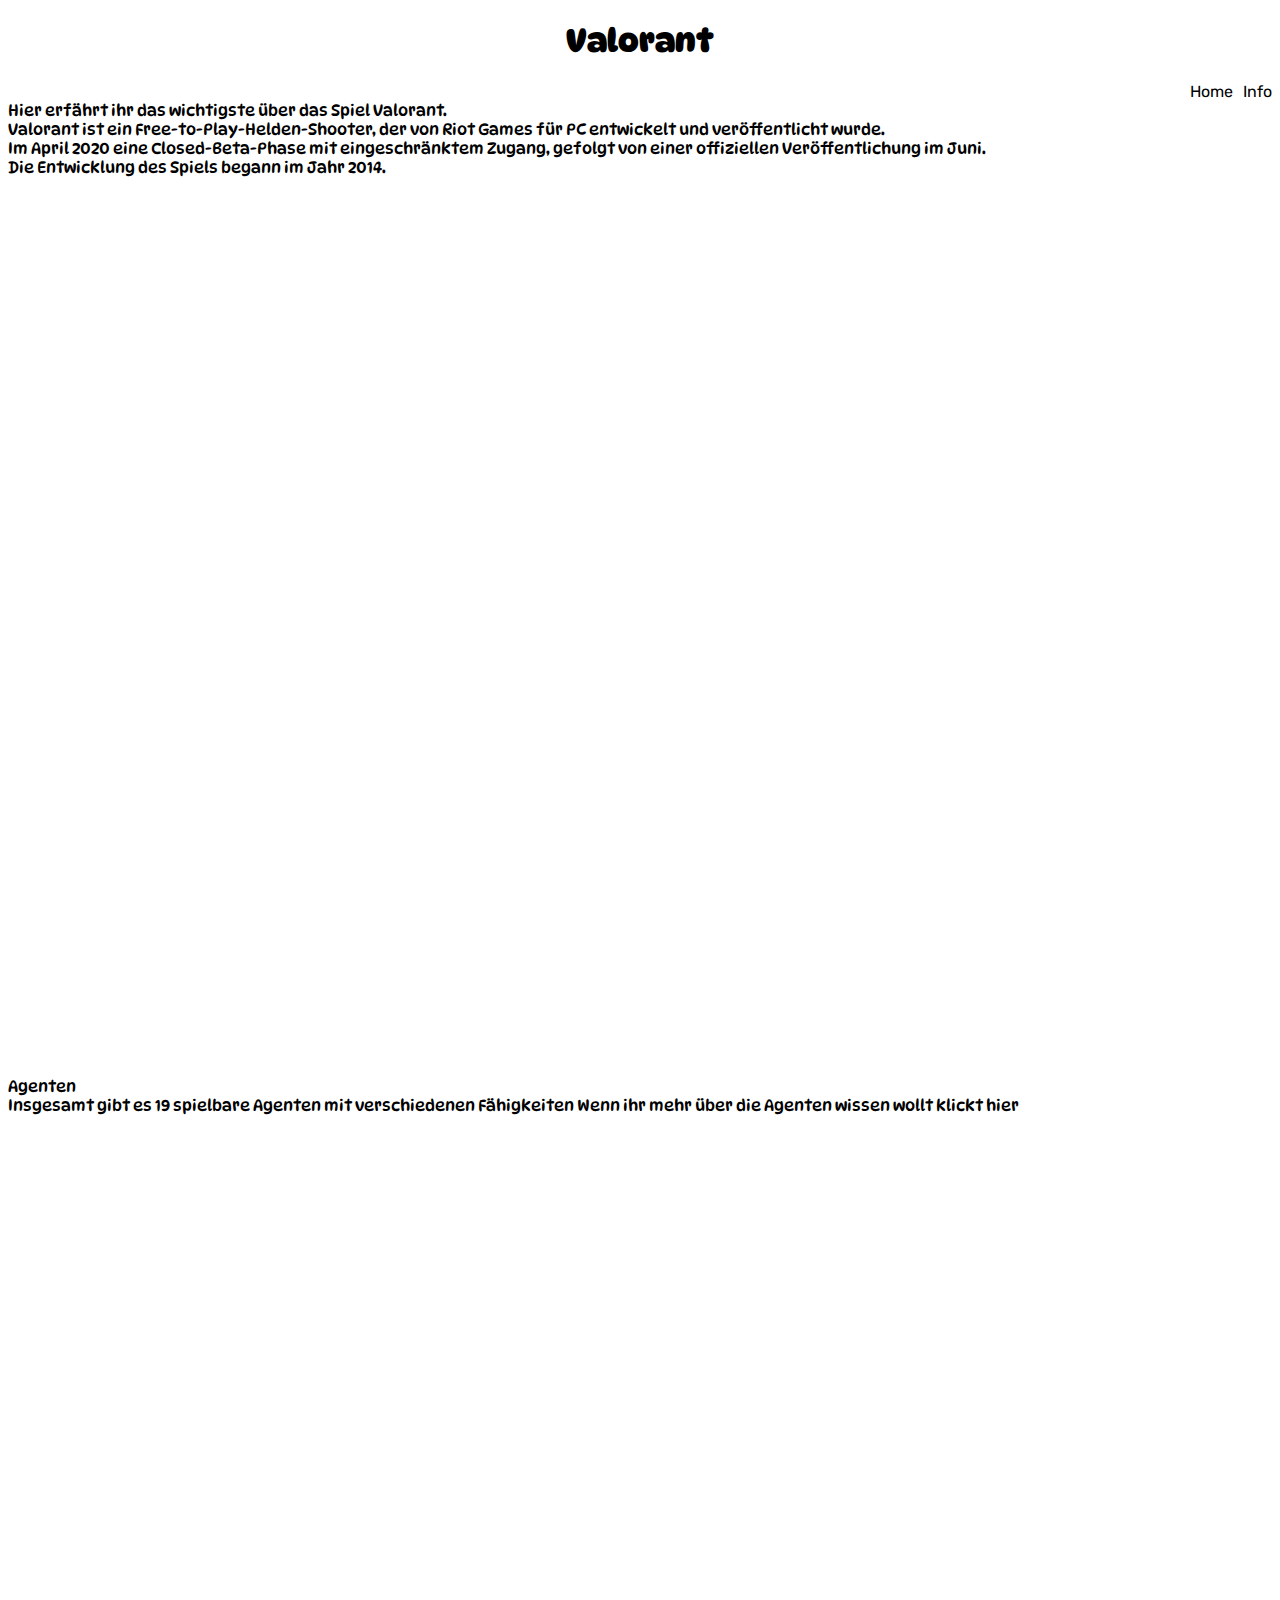
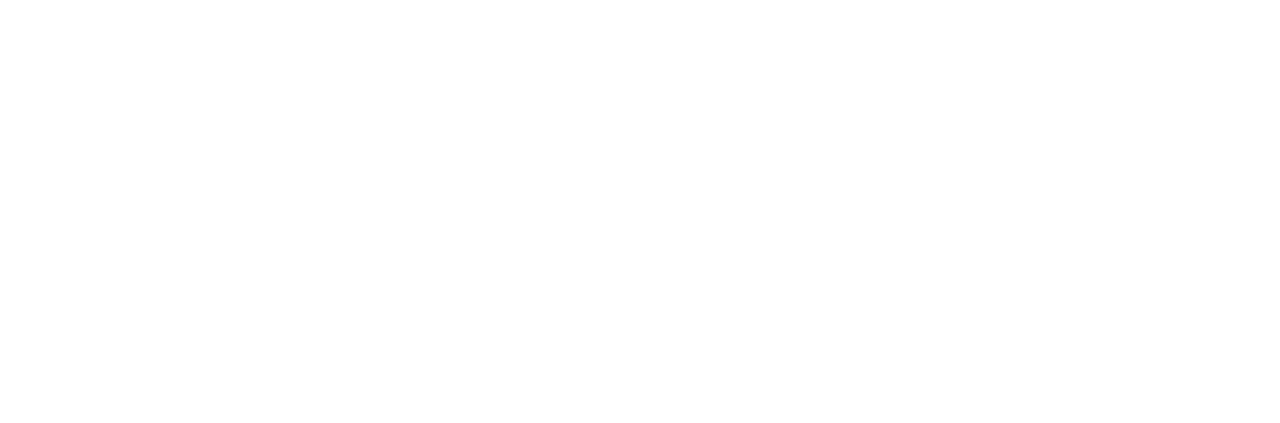
<file: index.html>
<!DOCTYPE html>
<html lang="en">
  <head>
    <style>
      @import url("https://fonts.googleapis.com/css2?family=DynaPuff:wght@400;600&display=swap");
    </style>
    <meta charset="UTF-8" />
    <meta name="viewport" content="width=device-width, initial-scale=1.0" />
    <meta http-equiv="X-UA-Compatible" content="ie=edge" />
    <title>Valorant Website</title>
    <link rel="stylesheet" href="style.css" />
  </head>
  <body>
    <h1 align="center">Valorant</h1>
<div class="navigation">
    <style>
        @import url('https://fonts.googleapis.com/css2?family=Rubik&display=swap');
        </style>
        
    <ul class="nav">
      <li class="nav__item">
        <a class="nav__link" href="#">Home</a>
      </li>
      <li class="nav__item">
        <a class="nav__link" href="#">Info</a>
        <ul class="nav  nav--sub">
          <li class="nav__item">
            <a class="nav__link" href="agents.html">Agenten</a>
          </li>
          <li class="nav__item">
            <a class="nav__link" href="maps.html">Karte</a>
          </li>
          <li class="nav__item">
            <a class="nav__link" href="#">Klick lieber nicht</a>
          </li>
        </ul>
      </li>
    </ul>
  </div>
    <div class="header">
      Hier erfährt ihr das wichtigste über das Spiel Valorant. <br />
      Valorant ist ein Free-to-Play-Helden-Shooter, der von Riot Games für PC
      entwickelt und veröffentlicht wurde. <br> 
      Im April 2020 eine Closed-Beta-Phase mit
      eingeschränktem Zugang, gefolgt von einer offiziellen Veröffentlichung im
      Juni. <br>
     Die Entwicklung des Spiels begann im Jahr 2014.
    <div class="main"></div>
    <li>Agenten</li>
    <p1> Insgesamt gibt es 19 spielbare Agenten mit verschiedenen Fähigkeiten</p1>
    <p1> Wenn ihr mehr über die Agenten wissen wollt klickt hier </p1>


    <div class="agents"></div>
  </body>
</html>
</file>
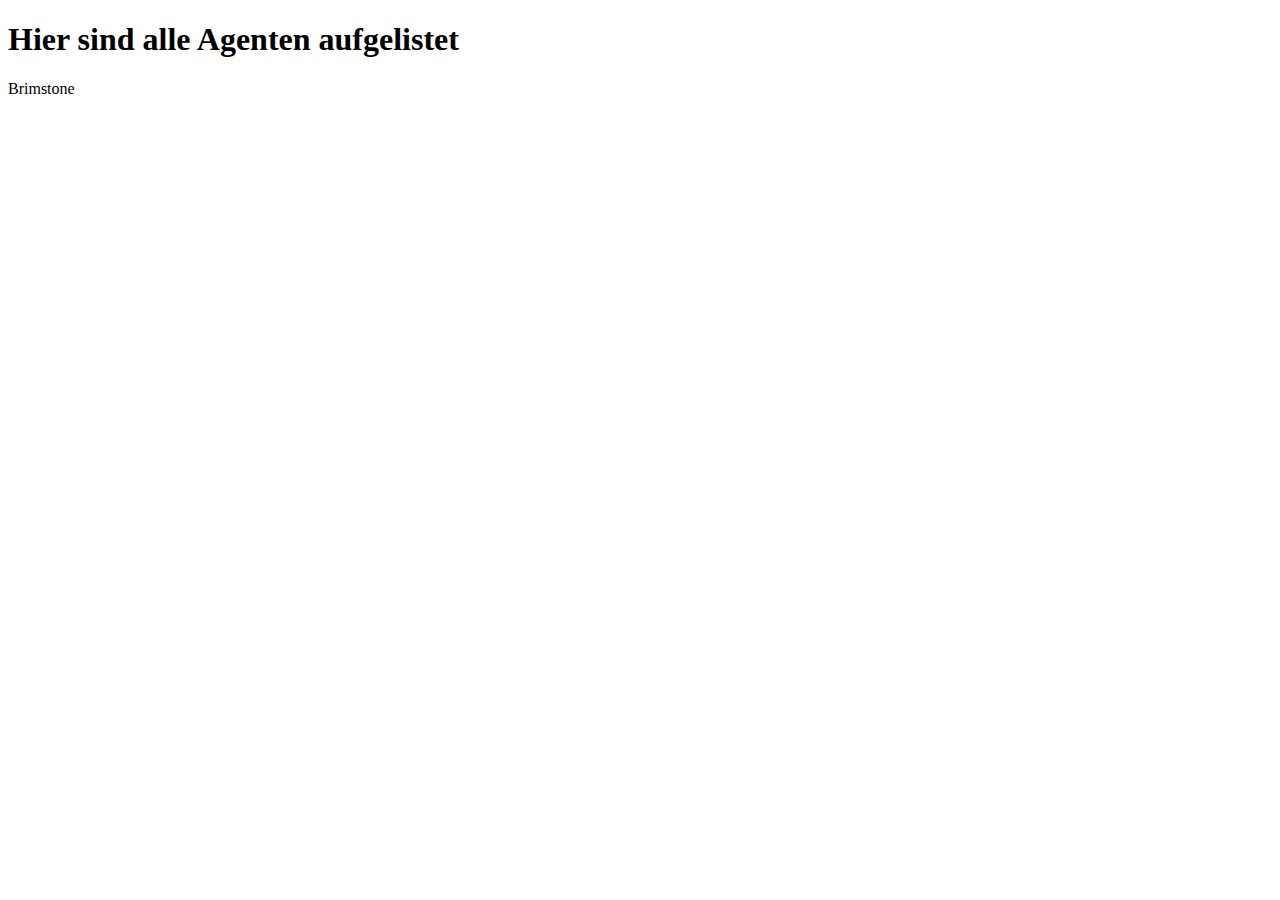
<file: agents.html>
<!DOCTYPE html>
<html lang="en">
   <head>
      <meta charset="UTF-8" />
      <meta
      name="viewport"
      content="width=device-width ,initial-"
      <meta
         http-equiv="X-UA-Compatible"
         content="ie=edge"
         />
      <title>Valorant Website</title>
      <link rel="stylesheet" href="style.css" />
   </head>
   <body>
      <div class=agentsss>
      <h1>Hier sind alle Agenten aufgelistet</h1>
      <li>
         <p1> Brimstone </p1>
      </var>
      </h2>
   </div>
   </body>
</html>
</file>
<file: style.css>
html {
  scroll-behavior: smooth;
}
body {
  font-family: "DynaPuff", cursive;
}

.main {
  min-height: 100vh;
  background-image: url("https://media.giphy.com/media/e6wlM2pxP7A71bPrvO/giphy.gif");
  background-size: cover;
  background-position: center;
  background-attachment: fixed;
}

.agents {
  min-height: 100vh;
  background-image: url("https://media.giphy.com/media/jRtZJvoWxWVJ7uF1cx/giphy.gif");
  background-size: cover;
  background-position: center;
  background-attachment: fixed;
}

/* HAUPTNAVIGATION */
.nav {
  font-family: "Rubik", sans-serif;
  justify-content: flex-end;
  list-style-type: none; /* Punkte in Auflistung entfernen */
  padding: 0; /* abstände entfernen */
  margin: 0; /* abstände entfernen */

  display: flex; /* Nebeneinander darstellen */
  gap: 10px; /* Abstand zwischen elementen*/
}

.nav__link {
  font-family: "Rubik", sans-serif;
  text-decoration: none; /* unterstreichung entfernen */
  color: inherit; /* farbe vererben */
  display: block; /* damit padding greift */
  white-space: pre; /* damit Wörter nicht umbrechen */
}

.nav__item {
  font-family: "Rubik", sans-serif;
  position: relative; /* für unternavigation */
}

/* UNTERNAVIGATION */
.nav--sub {
  font-family: "Rubik", sans-serif;
  display: none; /* unternavi verstecken */
  position: absolute;
  top: 100%;
  left: 0;
}

.nav__item:hover .nav--sub {
  font-family: "Rubik", sans-serif;
  display: block; /* unternavi wieder anzeigen */
}
</file>
